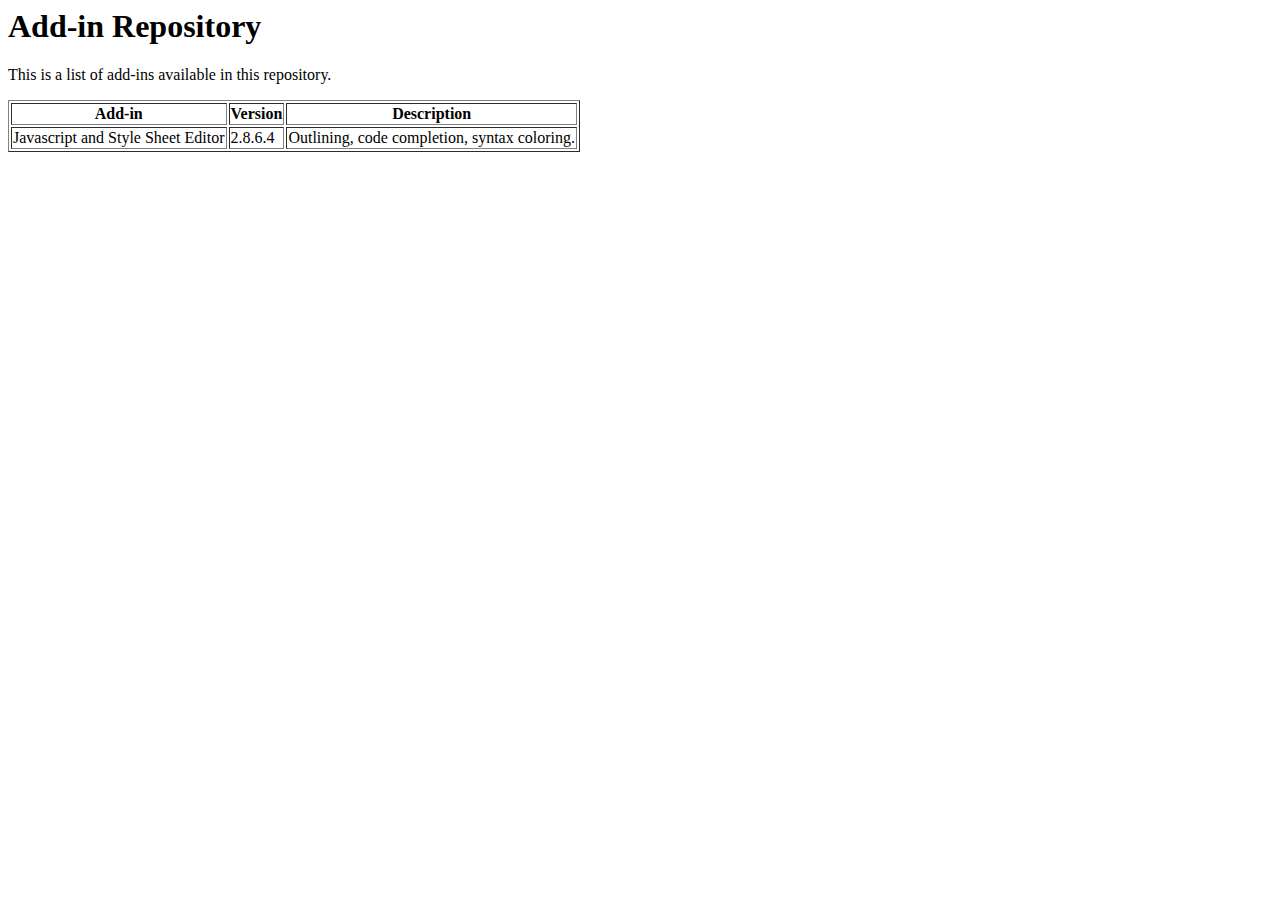
<file: 2.8.6.4/index.html>
<html><body>
<h1>Add-in Repository</h1>
<p>This is a list of add-ins available in this repository.</p>
<table border=1><thead><tr><th>Add-in</th><th>Version</th><th>Description</th></tr></thead>
<tr><td>Javascript and Style Sheet Editor</td><td>2.8.6.4</td><td>Outlining, code completion, syntax coloring.</td></tr>
</table>
</body></html>
</file>
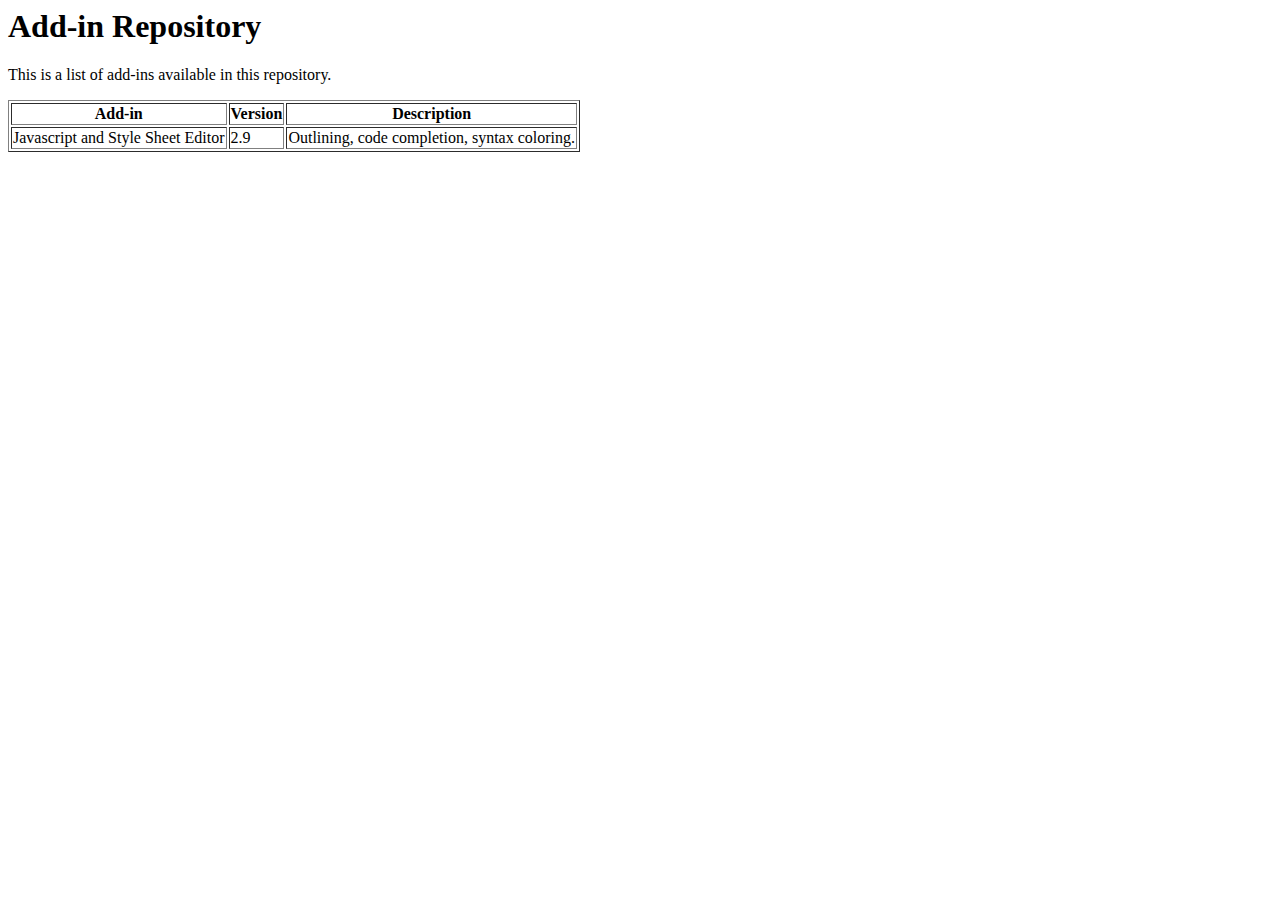
<file: 2.8.6.5/index.html>
<html><body>
<h1>Add-in Repository</h1>
<p>This is a list of add-ins available in this repository.</p>
<table border=1><thead><tr><th>Add-in</th><th>Version</th><th>Description</th></tr></thead>
<tr><td>Javascript and Style Sheet Editor</td><td>2.9</td><td>Outlining, code completion, syntax coloring.</td></tr>
</table>
</body></html>
</file>
